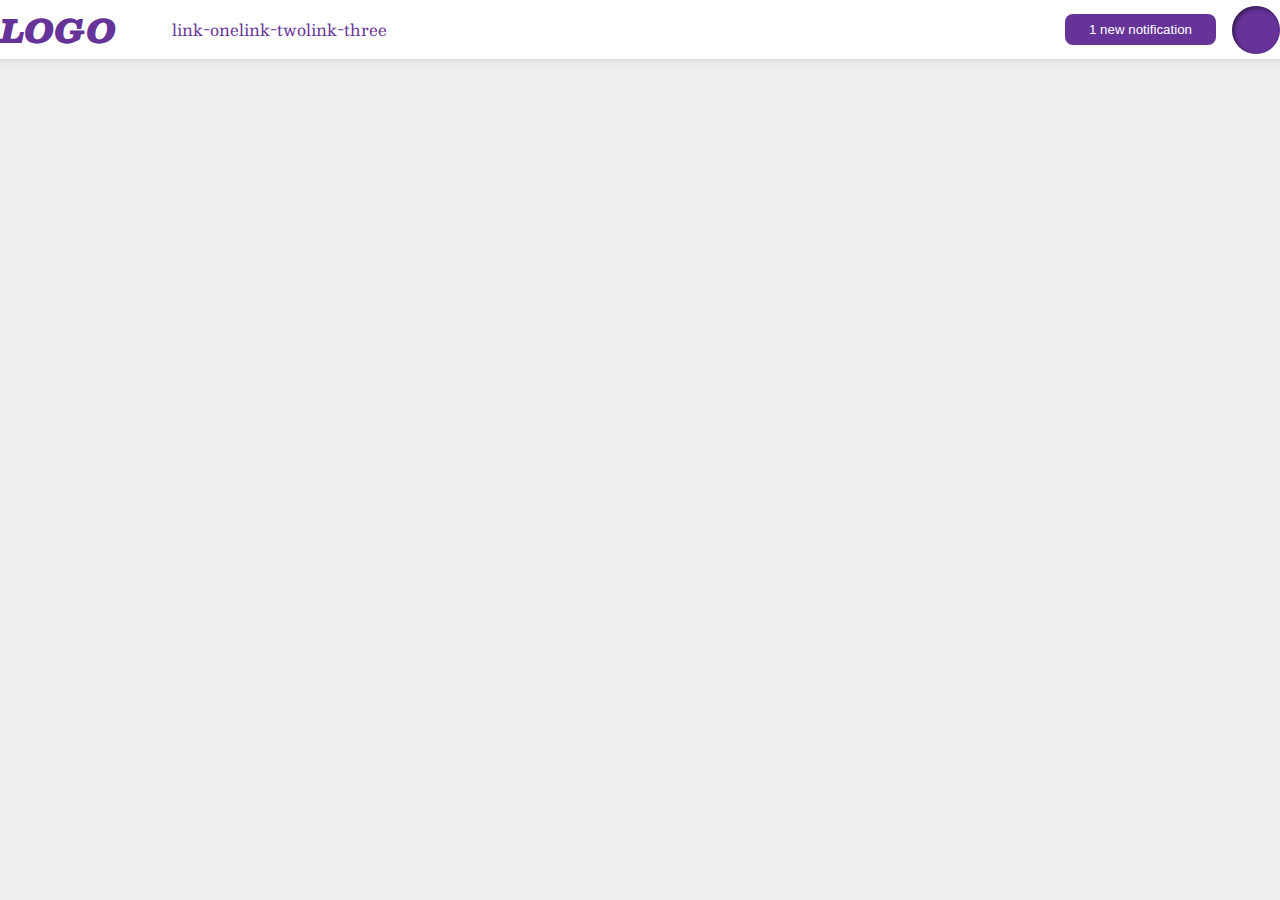
<file: flex/03-flex-header-2/index.html>
<!DOCTYPE html>
<html lang="en">
  <head>
    <meta charset="UTF-8">
    <meta http-equiv="X-UA-Compatible" content="IE=edge">
    <meta name="viewport" content="width=device-width, initial-scale=1.0">
    <title>Flex Header 2</title>
    <link rel="stylesheet" href="style.css">
  </head>
  <body>
    <div class="header">
      <div class = "left-header">
        <div class="logo">
          LOGO
        </div>
        <ul class="links">
          <li><a href="google.com">link-one</a></li>
          <li><a href="google.com">link-two</a></li>
          <li><a href="google.com">link-three</a></li>
        </ul>
      </div>
      <div class = "right-header">
        <button class="notifications">
          1 new notification
        </button>
        <div class="profile-image"></div>
      </div>
    </div>
  </body>
</html>
</file>
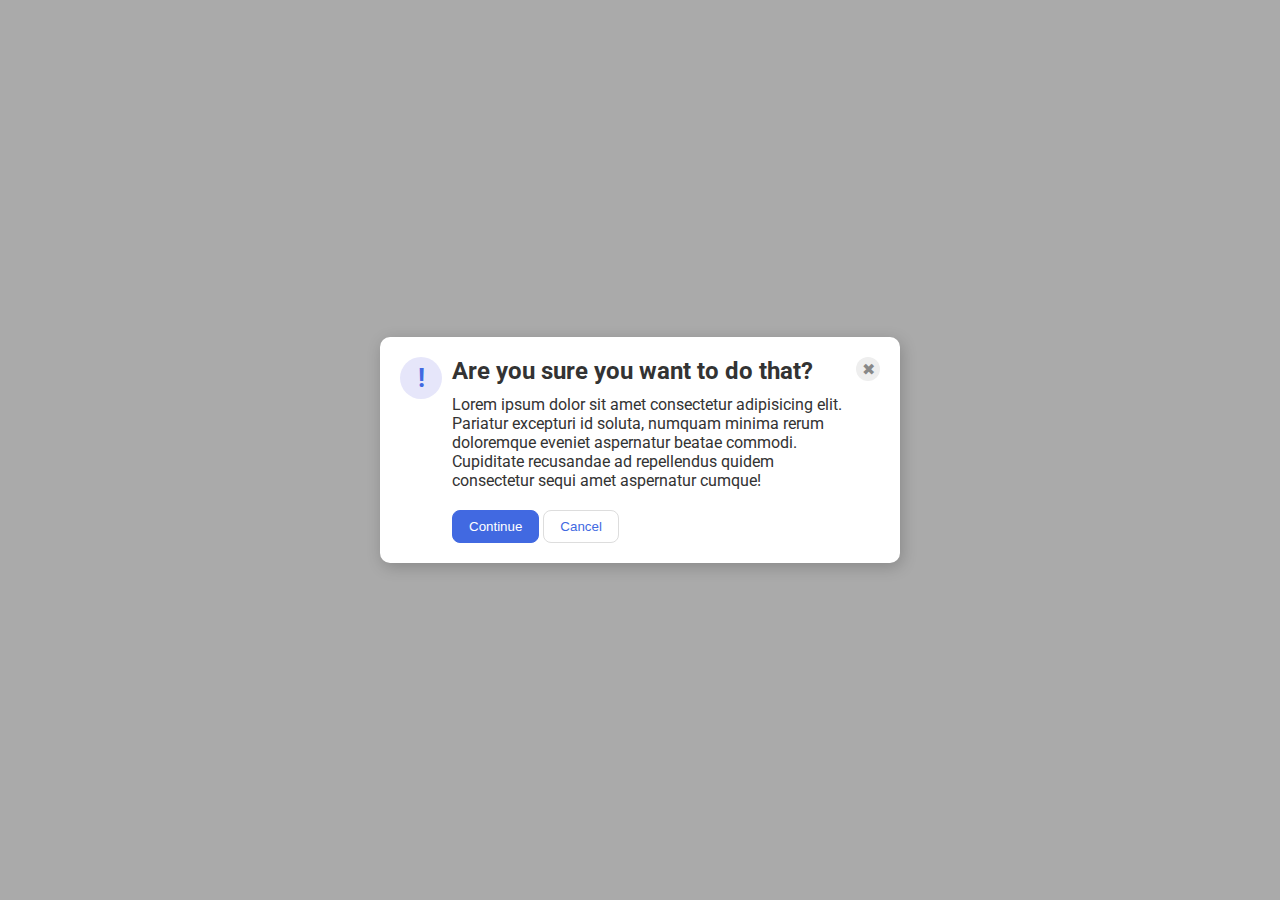
<file: flex/05-flex-modal/index.html>
<!DOCTYPE html>
<html lang="en">
  <head>
    <meta charset="UTF-8">
    <meta http-equiv="X-UA-Compatible" content="IE=edge">
    <meta name="viewport" content="width=device-width, initial-scale=1.0">
    <link rel="stylesheet" href="style.css">
    <title>Modal</title>
  </head>
  <body>
    <div class="modal">

      <div class = "exclamation">
        <div class="icon">!</div>
      </div>

      <div class = "bulk-middle">
        <div class = "words">
          <div class="header">Are you sure you want to do that?</div>
          <div class="text">Lorem ipsum dolor sit amet consectetur adipisicing elit. Pariatur excepturi id soluta, numquam minima rerum doloremque eveniet aspernatur beatae commodi. Cupiditate recusandae ad repellendus quidem consectetur sequi amet aspernatur cumque!</div>
        </div>

        <div class = "rectangle-buttons">
          <button class="continue">Continue</button>
          <button class="cancel">Cancel</button>
        </div>
      </div>

      <div class = "x-button">
        <div class="close-button">✖</div>
      </div>

    </div>
  </body>
</html>
</file>
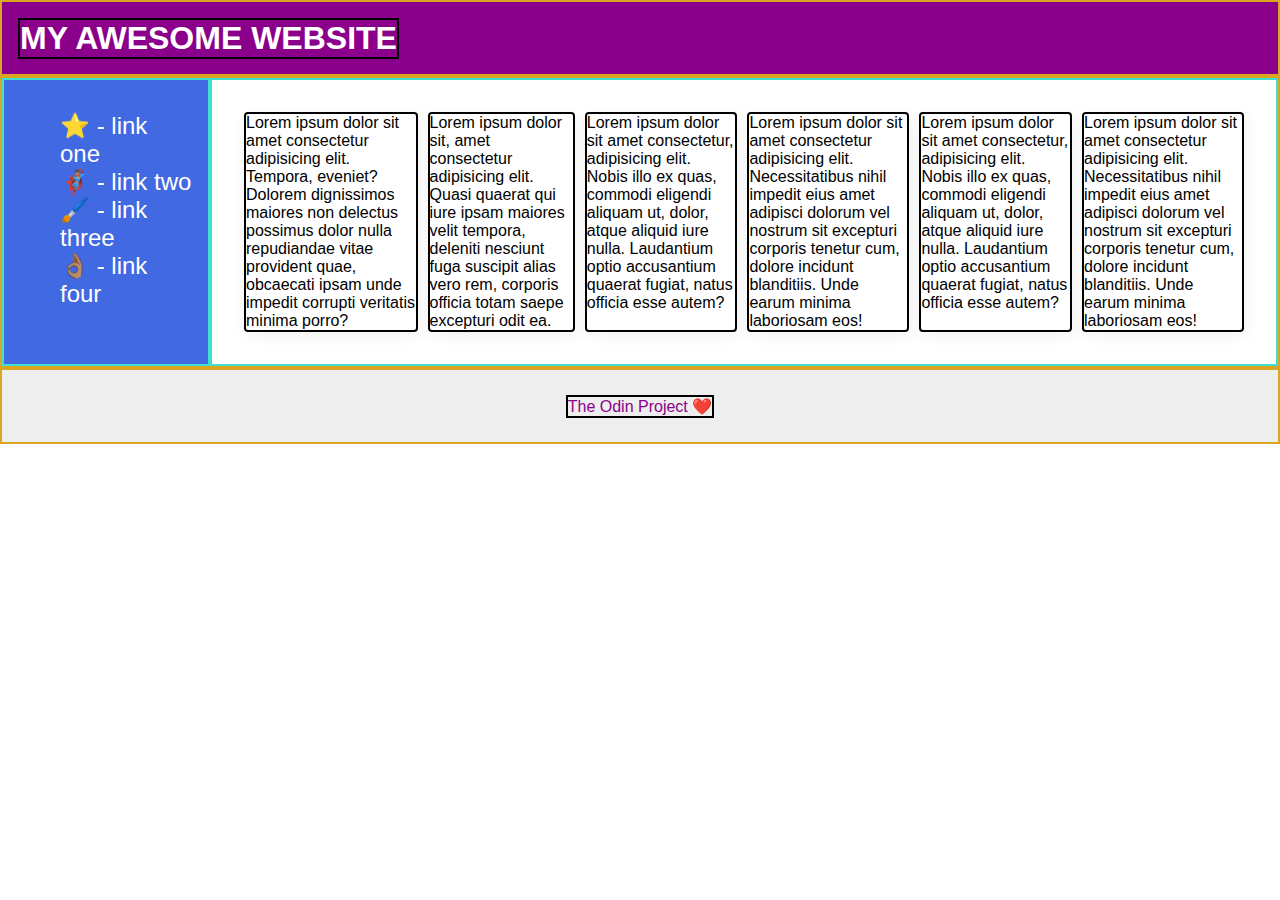
<file: flex/07-flex-layout-2/index.html>
<!DOCTYPE html>
<html lang="en">
  <head>
    <meta charset="UTF-8">
    <meta http-equiv="X-UA-Compatible" content="IE=edge">
    <meta name="viewport" content="width=device-width, initial-scale=1.0">
    <title>The Holy Grail</title>
    <link rel="stylesheet" href="style.css">
  </head>
  <body>

    <div class = "everything">

      <div class="header">
        <div class = "header-text">
          MY AWESOME WEBSITE
        </div>
      </div>
      
      <div class = "sidebarplustextboxes">

        <div class="sidebar">
          <ul>
            <li><a href="#">⭐ - link one</a></li>
            <li><a href="#">🦸🏽‍♂️ - link two</a></li>
            <li><a href="#">🖌️ - link three</a></li>
            <li><a href="#">👌🏽 - link four</a></li>
          </ul>
        </div>

        <div class = "textboxes">
        
          <div class="card">Lorem ipsum dolor sit amet consectetur adipisicing elit. Tempora, eveniet? Dolorem dignissimos maiores non delectus possimus dolor nulla repudiandae vitae provident quae, obcaecati ipsam unde impedit corrupti veritatis minima porro?</div>
          <div class="card">Lorem ipsum dolor sit, amet consectetur adipisicing elit. Quasi quaerat qui iure ipsam maiores velit tempora, deleniti nesciunt fuga suscipit alias vero rem, corporis officia totam saepe excepturi odit ea.</div>
          <div class="card">Lorem ipsum dolor sit amet consectetur, adipisicing elit. Nobis illo ex quas, commodi eligendi aliquam ut, dolor, atque aliquid iure nulla. Laudantium optio accusantium quaerat fugiat, natus officia esse autem?</div>
          <div class="card">Lorem ipsum dolor sit amet consectetur adipisicing elit. Necessitatibus nihil impedit eius amet adipisci dolorum vel nostrum sit excepturi corporis tenetur cum, dolore incidunt blanditiis. Unde earum minima laboriosam eos!</div>
          <div class="card">Lorem ipsum dolor sit amet consectetur, adipisicing elit. Nobis illo ex quas, commodi eligendi aliquam ut, dolor, atque aliquid iure nulla. Laudantium optio accusantium quaerat fugiat, natus officia esse autem?</div>
          <div class="card">Lorem ipsum dolor sit amet consectetur adipisicing elit. Necessitatibus nihil impedit eius amet adipisci dolorum vel nostrum sit excepturi corporis tenetur cum, dolore incidunt blanditiis. Unde earum minima laboriosam eos!</div>
   
        </div>
      
      </div>

      <div class="footer">
        <div class = "footer-text">
          The Odin Project ❤️
        </div>
      </div>

    </div>

  </body>
</html>
</file>
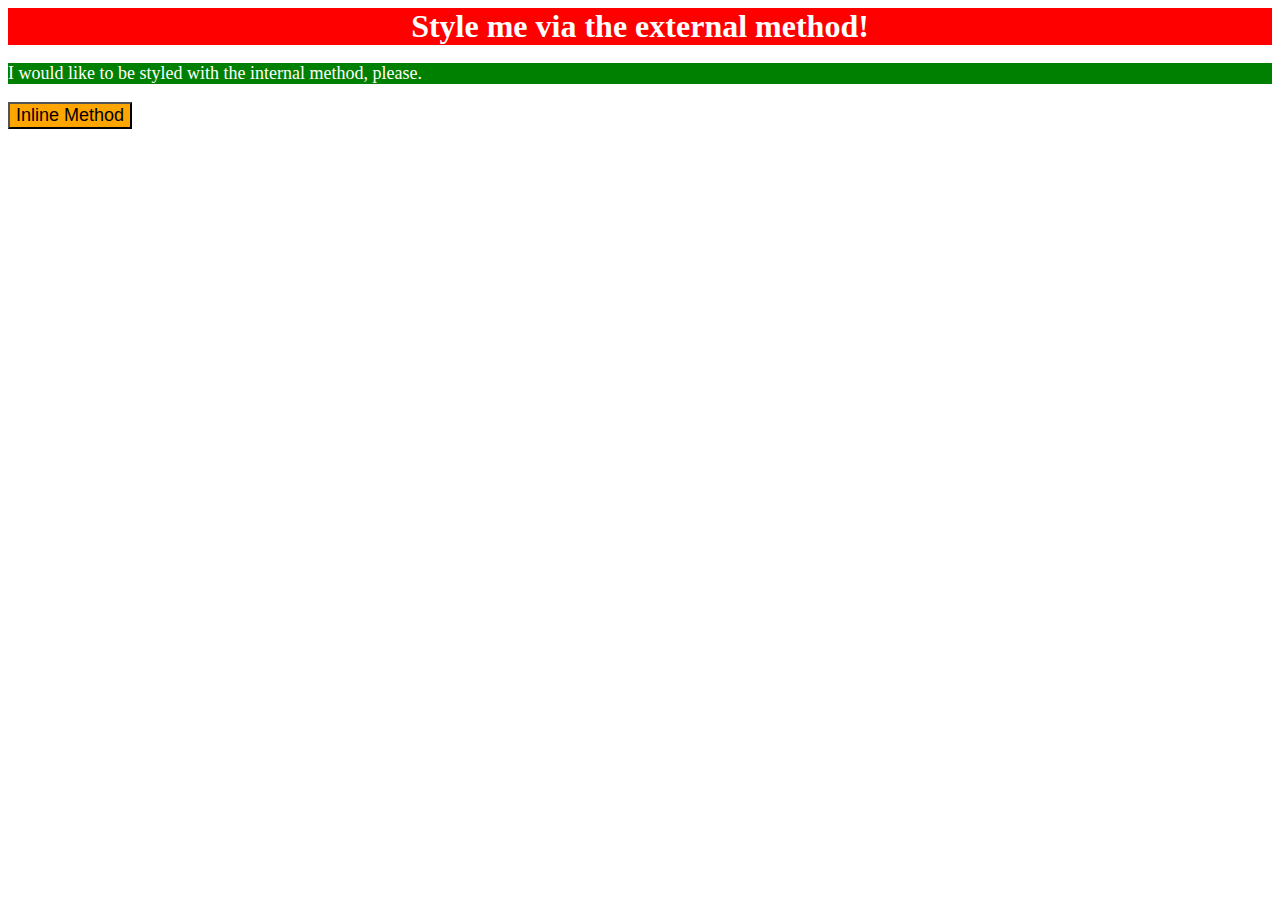
<file: foundations/01-css-methods/index.html>
<!DOCTYPE html>
<html lang="en">
  <head>

    <link rel = "stylesheet" href = "style.css">

    <style>
      p {
        background-color: green;
        color: white;
        font-size: 18px;
      }
    </style>

    <meta charset="UTF-8">
    <meta http-equiv="X-UA-Compatible" content="IE=edge">
    <meta name="viewport" content="width=device-width, initial-scale=1.0">
    <title>Methods for Adding CSS</title>
  </head>
  <body>
    <div>Style me via the external method!</div>
    <p>I would like to be styled with the internal method, please.</p>
    <button style = "background-color: orange; font-size: 18px;">Inline Method</button>
  </body>
</html>
</file>
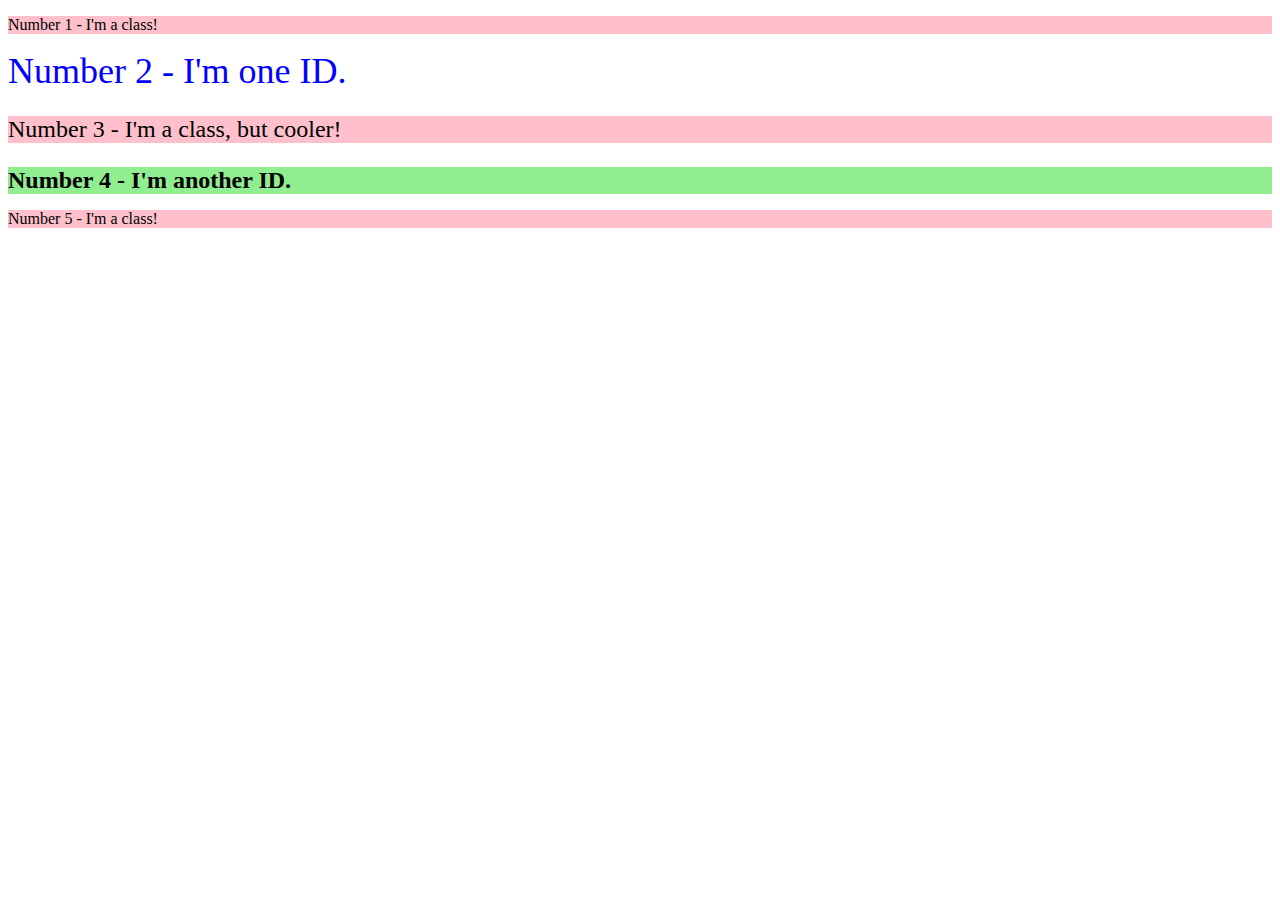
<file: foundations/02-class-id-selectors/index.html>
<!DOCTYPE html>
<html lang="en">
  <head>
    <meta charset="UTF-8">
    <meta http-equiv="X-UA-Compatible" content="IE=edge">
    <meta name="viewport" content="width=device-width, initial-scale=1.0">
    <title>Class and ID Selectors</title>
    <link rel="stylesheet" href="style.css">
  </head>
  <body>
    <p class = "odd-numbered">Number 1 - I'm a class!</p>
    <div id = "second-element">Number 2 - I'm one ID.</div>
    <p class = "odd-numbered element-three">Number 3 - I'm a class, but cooler!</p>
    <div id = "fourth-element">Number 4 - I'm another ID.</div>
    <p class = "odd-numbered">Number 5 - I'm a class!</p>
  </body>
</html>
</file>
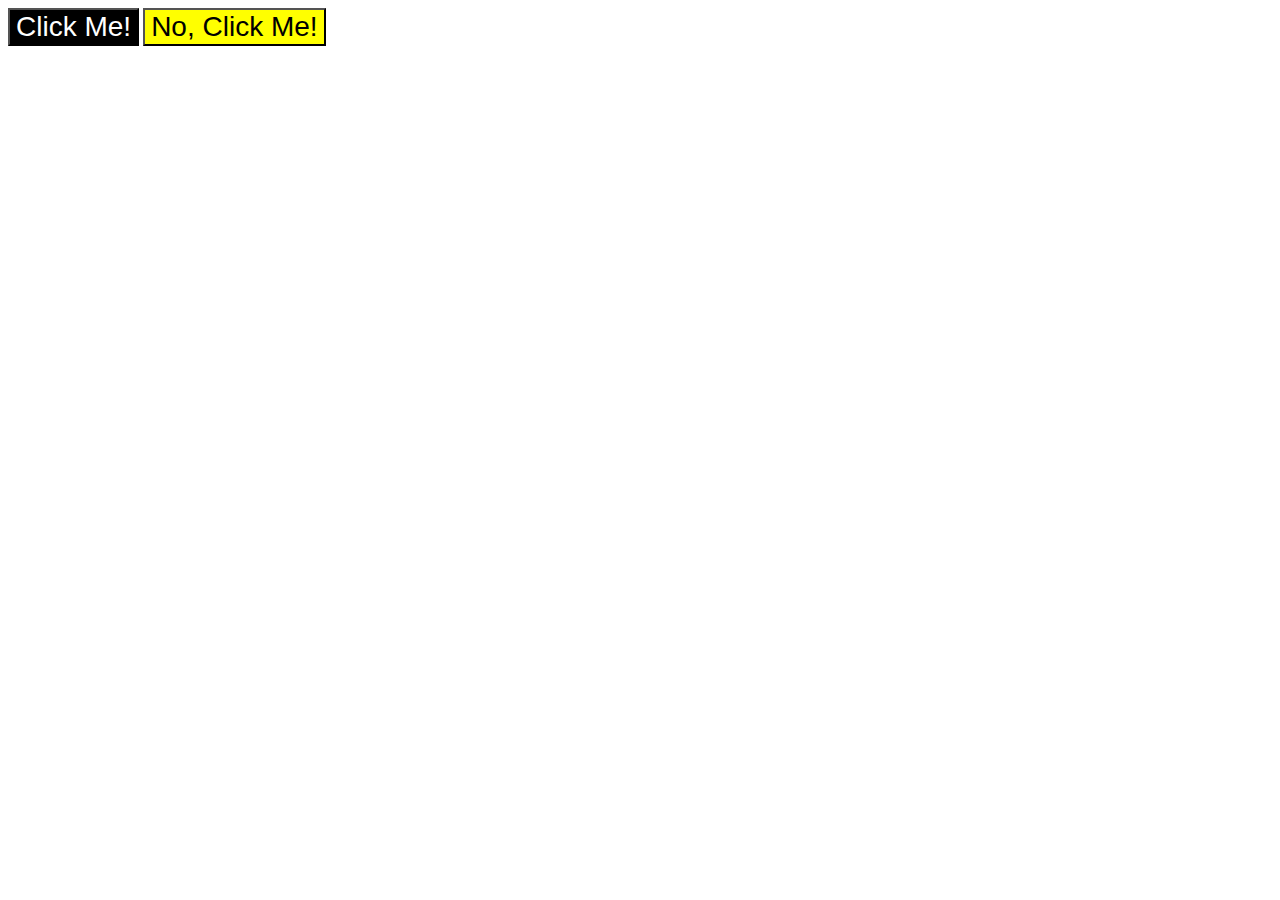
<file: foundations/03-grouping-selectors/index.html>
<!DOCTYPE html>
<html lang="en">
  <head>
    <meta charset="UTF-8">
    <meta http-equiv="X-UA-Compatible" content="IE=edge">
    <meta name="viewport" content="width=device-width, initial-scale=1.0">
    <title>Grouping Selectors</title>
    <link rel="stylesheet" href="style.css">
  </head>
  <body>
    <button class = "first">Click Me!</button>
    <button class = "second">No, Click Me!</button>
  </body>
</html>
</file>
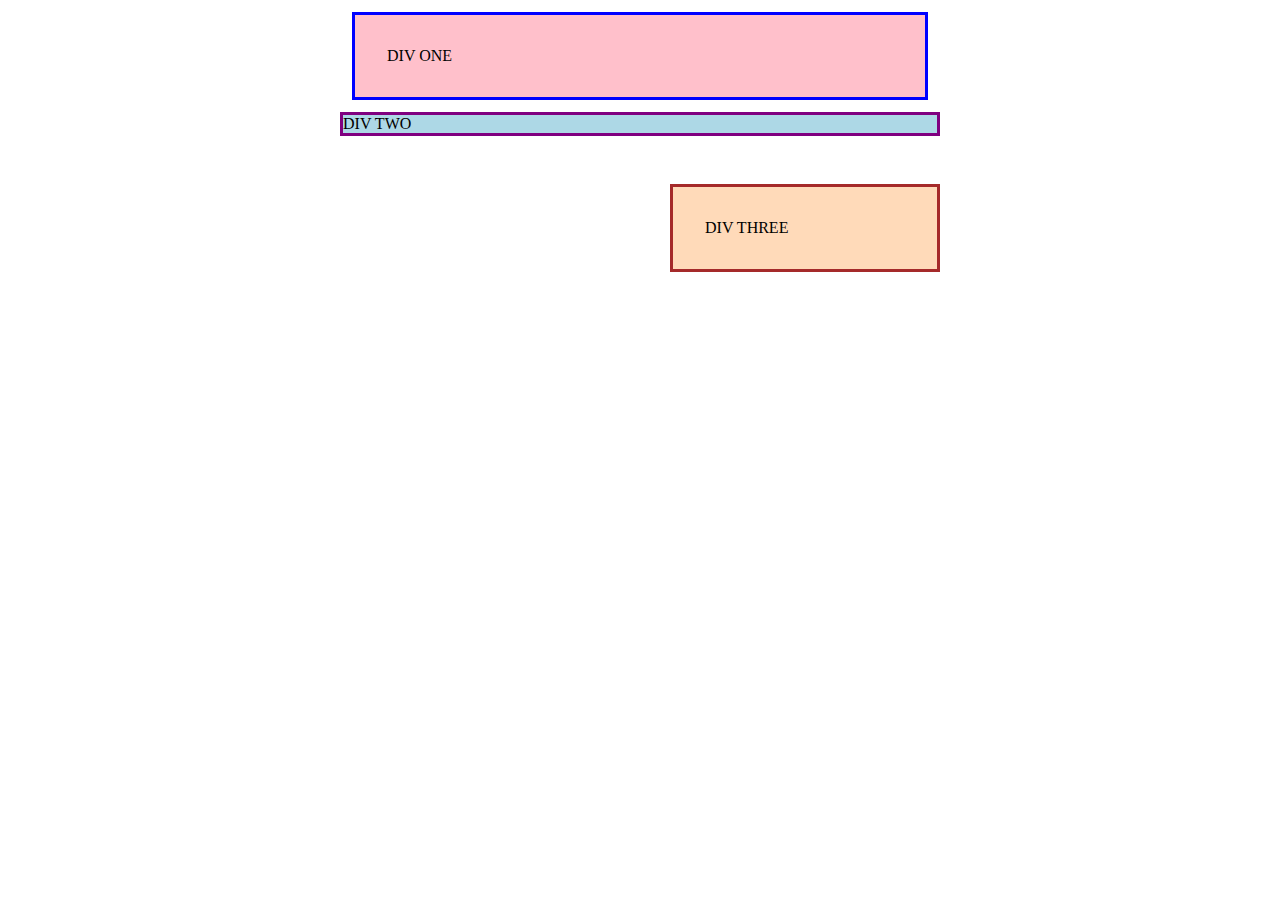
<file: margin-and-padding/01-margin-and-padding-1/index.html>
<!DOCTYPE html>
<html lang="en">
  <head>
    <meta charset="UTF-8">
    <meta http-equiv="X-UA-Compatible" content="IE=edge">
    <meta name="viewport" content="width=device-width, initial-scale=1.0">
    <title>Margin and Padding exercise</title>
    <link rel="stylesheet" href="style.css">
  </head>
  <body>
    <div class="one">
      DIV ONE
    </div>
    <div class="two">
      DIV TWO
    </div>
    <div class="three">
      DIV THREE
      
    </div>
  </body>
</html>
</file>
<file: flex/03-flex-header-2/style.css>
/* this is some magical font-importing.  
you'll learn about it later. */
@import url('https://fonts.googleapis.com/css2?family=Besley:ital,wght@0,400;1,900&display=swap');

body {
  margin: 0;
  background: #eee;
  font-family: Besley, serif;
}

.header {
  background: white;
  border-bottom: 1px solid #ddd;
  box-shadow: 0 0 8px rgba(0,0,0,.1);
  display: flex;
  align-items: center;
  justify-content: space-between;
  gap: 8px;
}

.profile-image {
  background: rebeccapurple;
  box-shadow: inset 2px 2px 4px rgba(0,0,0,.5);
  border-radius: 50%;
  width: 48px;
  height: 48px;
}

.logo {
  color: rebeccapurple;
  font-size: 32px;
  font-weight: 900;
  font-style: italic;
}

button {
  border: none;
  border-radius: 8px;
  background: rebeccapurple;
  color: white;
  padding: 8px 24px;
}

a {
  /* this removes the line under our links */
  text-decoration: none;
  color: rebeccapurple;
}

ul {
  list-style-type: none;
  display: flex;
}

.left-header {
  display: flex;
  align-items: center;
  gap: 16px;
}

.right-header{
  display: flex;
  gap: 16px;
  align-items: center;
}
</file>
<file: flex/05-flex-modal/style.css>
@import url('https://fonts.googleapis.com/css2?family=Roboto:wght@400;700&display=swap');

html, body {
  height: 100%;
}

body {
  font-family: Roboto, sans-serif;
  margin: 0;
  background: #aaa;
  color: #333;
  /* I'll give you this one for free lol */
  display: flex;
  align-items: center;
  justify-content: center;
}

.modal {
  background: white;
  width: 480px;
  border-radius: 10px;
  box-shadow: 2px 4px 16px rgba(0,0,0,.2);

  display: flex;
  gap: 10px;
  padding: 20px;
}

.icon {
  color: royalblue;
  font-size: 26px;
  font-weight: 700;
  background: lavender;
  width: 42px;
  height: 42px;
  border-radius: 50%;
  display: flex;
  align-items: center;
  justify-content: center;
}

.close-button {
  background: #eee;
  border-radius: 50%;
  color: #888;
  font-weight: 400;
  font-size: 16px;
  height: 24px;
  width: 24px;
  display: flex;
  align-items: center;
  justify-content: center;
}

button {
  padding: 8px 16px;
  border-radius: 8px;
}

button.continue {
  background: royalblue;
  border: 1px solid royalblue;
  color: white;
}

button.cancel {
  background: white;
  border: 1px solid #ddd;
  color: royalblue;
}

.header {
  font-weight: bold;
  font-size: 24px;
}

.bulk-middle {
  display: flex;
  flex-direction: column;
  gap: 20px;
}

.header {
  padding-bottom: 10px;
}
</file>
<file: flex/07-flex-layout-2/style.css>
body {
  font-family: -apple-system, BlinkMacSystemFont, 'Segoe UI', Roboto, Oxygen, Ubuntu, Cantarell, 'Open Sans', 'Helvetica Neue', sans-serif;
  margin: 0;
  min-height: 100vh;
}

.header {
  height: 72px;
  background: darkmagenta;
  color: white;

  font-size: 32px;
  font-weight: 900;
  padding-left: 16px;
}

.footer {
  height: 72px;
  background: #eee;
  color: darkmagenta;
}

.sidebar {
  width: 300px;
  background: royalblue;
}

.card {
  border: 1px solid #eee;
  box-shadow: 2px 4px 16px rgba(0,0,0,.06);
  border-radius: 4px;
}





.everything {
  display: flex;
  flex-direction: column;
}

.header {
  display: flex;
  align-items: center;
}

.sidebar {
  width: 300px;
  padding: 16px;
}

.textboxes {
  display: flex;
  gap: 10px;
  padding: 32px;
  max-width: 1000px;
}

.sidebarplustextboxes {
  display: flex;
}

.footer {
  justify-content: center;
  display: flex;
  align-items: center;
}

ul {
  list-style-type: none;
}

a {
  font-size: 24px;
  text-decoration: none;
  color: white;
}





.header, .sidebarplustextboxes, .footer {
  border: 2px solid goldenrod;
}

.sidebar, .textboxes {
  border: 2px solid turquoise;
}

.footer-text, .header-text, .card {
  border: 2px solid black;
}
</file>
<file: foundations/01-css-methods/style.css>
div {
    background-color: red;
    color: white;
    font-size: 32px;
    text-align: center;
    font-weight: bold;
}
</file>
<file: foundations/02-class-id-selectors/style.css>
.odd-numbered {
    background-color: pink;
}

.element-three {
    font-size: 24px;
}

#second-element {
    color: blue;
    font-size: 36px;
}

#fourth-element {
    background-color: lightgreen;
    font-size: 24px;
    font-weight: bold;
}
</file>
<file: foundations/03-grouping-selectors/style.css>
.first, 
.second {
    font-size: 28px;
    font-family: Helvetica, "Times New Roman", sans-serif;
}

.first {
    background-color: black;
    color: white;
}

.second {
    background-color: rgb(255, 255, 0);
}
</file>
<file: margin-and-padding/01-margin-and-padding-1/style.css>
body {
  max-width: 600px;
  margin: 0 auto;
}

.one {
  background: pink;
  border: 3px solid blue;
  /* CHANGE ME */
  padding: 32px;
  margin: 12px;
}

.two {
  background: lightblue;
  border: 3px solid purple;
  /* CHANGE ME */
  margin-bottom: 48px;
}

.three {
  background: peachpuff;
  border: 3px solid brown;
  width: 200px;
  /* CHANGE ME */
  padding: 32px;
  margin-left: auto;
}
</file>
